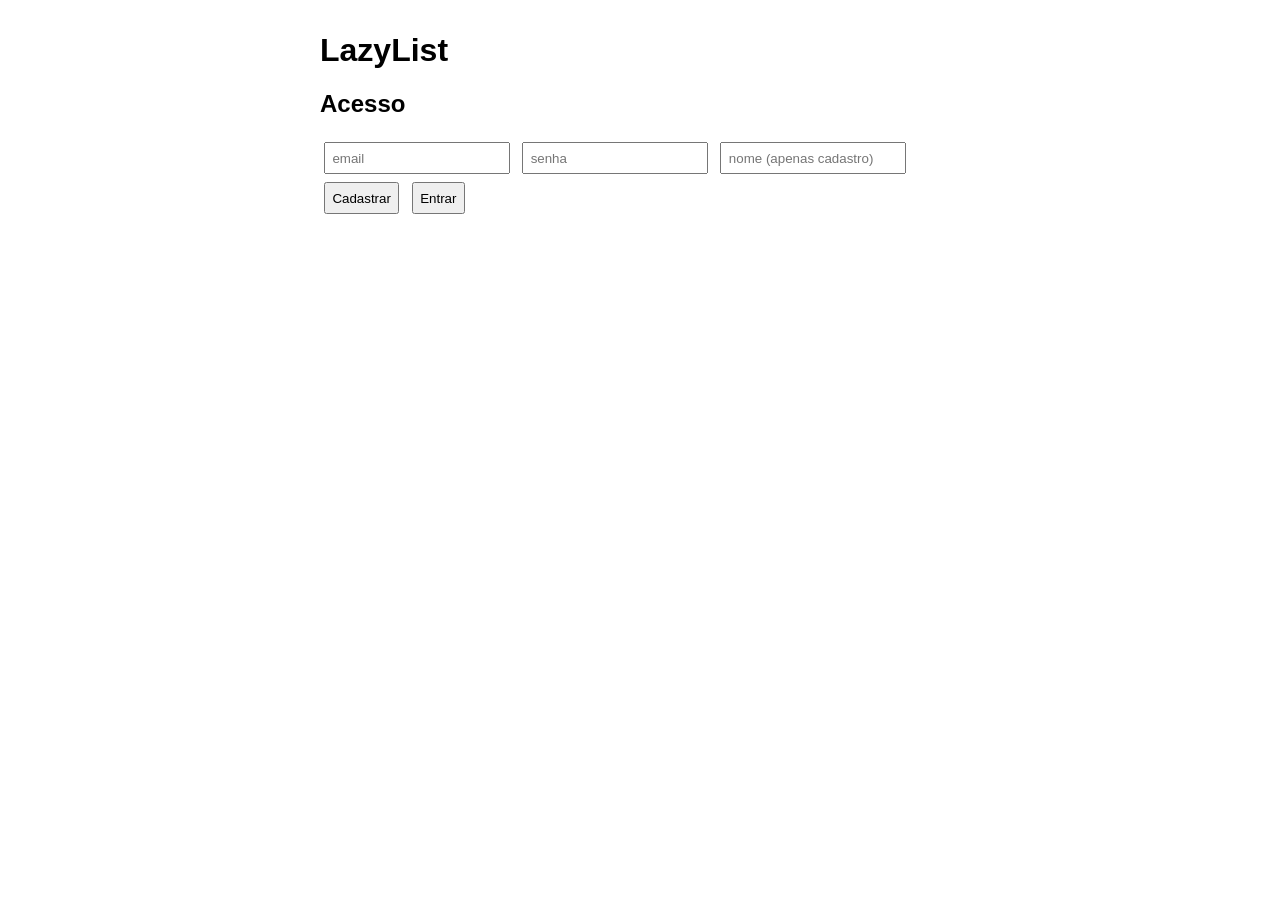
<file: web/index.html>
<!DOCTYPE html>
<html lang="pt-BR">
<head>
  <meta charset="UTF-8">
  <meta name="viewport" content="width=device-width, initial-scale=1.0">
  <title>LazyList</title>
  <link rel="stylesheet" href="style.css">
</head>
<body>
  <h1>LazyList</h1>

  <section id="auth">
    <h2>Acesso</h2>
    <input id="email" placeholder="email">
    <input id="password" type="password" placeholder="senha">
    <input id="username" placeholder="nome (apenas cadastro)">
    <button onclick="register()">Cadastrar</button>
    <button onclick="login()">Entrar</button>
  </section>

  <section id="app" style="display:none">
    <button onclick="logout()">Sair</button>
    <h2>Nova tarefa</h2>
    <input id="title" placeholder="título">
    <input id="description" placeholder="descrição">
    <input id="due_date" type="date">
    <button onclick="createTask()">Adicionar</button>

    <h2>Minhas tarefas</h2>
    <input id="filter_date" type="date">
    <button onclick="loadTasks()">Filtrar</button>
    <button onclick="loadTasks(true)">Limpar filtro</button>
    <ul id="tasks"></ul>
  </section>

  <p id="msg"></p>
  <script src="app.js"></script>
</body>
</html>
</file>
<file: web/style.css>
body { font-family: sans-serif; max-width: 640px; margin: 2rem auto; padding: 0 1rem; }
input, button { margin: 0.25rem; padding: 0.4rem; }
li { margin: 0.3rem 0; }
#msg { color: #b00; }
</file>
